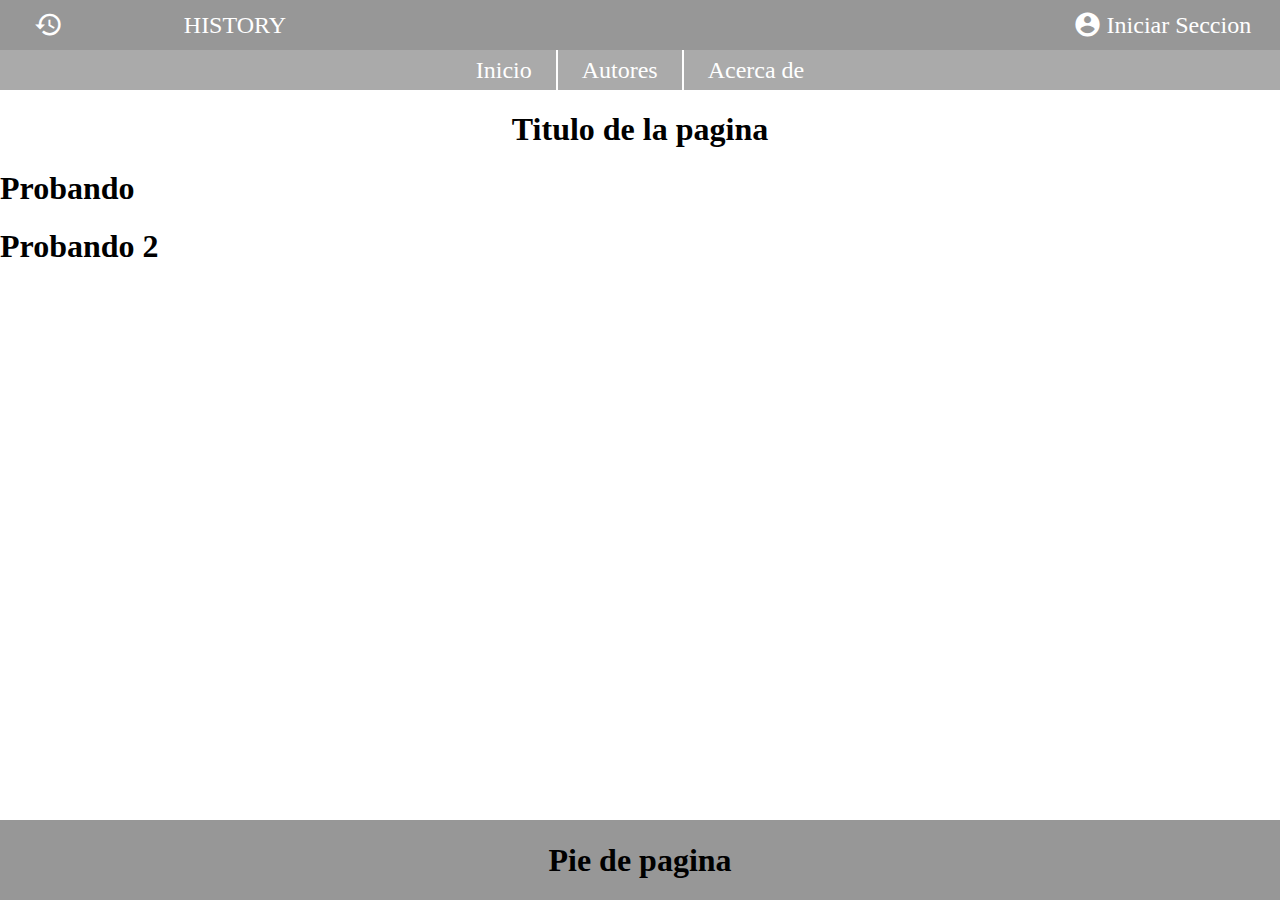
<file: index.html>
<!DOCTYPE html>
<html lang="es">

<head>
	<meta charset="UTF-8">
	<meta http-equiv="X-UA-Compatible" content="IE=edge">
	<meta name="viewport" content="width=device-width, initial-scale=1.0">
	<link rel="stylesheet" href="css/index.css">
	<link href="https://fonts.googleapis.com/icon?family=Material+Icons" rel="stylesheet">
	<title>Web historias</title>

</head>

<body>
	<div class="main">
		<header>
			<div class="logo">
				<span class="material-icons">history_edu</span>
                <p>HISTORY</p>
            </div>
            <div>
                <a href="login/login.html" class="login">
                    <span class="material-icons">account_circle</span>
                    <p>Iniciar Seccion</p>
                </a>
            </div>
        </header>
    
        <nav>
            <ul class="lista">
                <li> <a href="index.html">Inicio</a> </li>
                <li class="autor"> <a href="#">Autores</a>
                    <ul >
                        <li><a href="#">Siruiz</a></li>
                        <li><a href="#">Shaiko</a></li>
                        <li><a href="#">Mikael</a></li>
                    </ul>
                </li>
                <li> <a href="about.html">Acerca de</a> </li>
            </ul>
        </nav>
    
        <article>
            <h1 align="center">Titulo de la pagina</h1>
            <h1>Probando</h1>
            <h1>Probando 2</h1>
    
        </article>
    </div>
    <footer>
        <h1 align="center">Pie de pagina</h1>
    </footer>
    
</body>
</html>
</file>
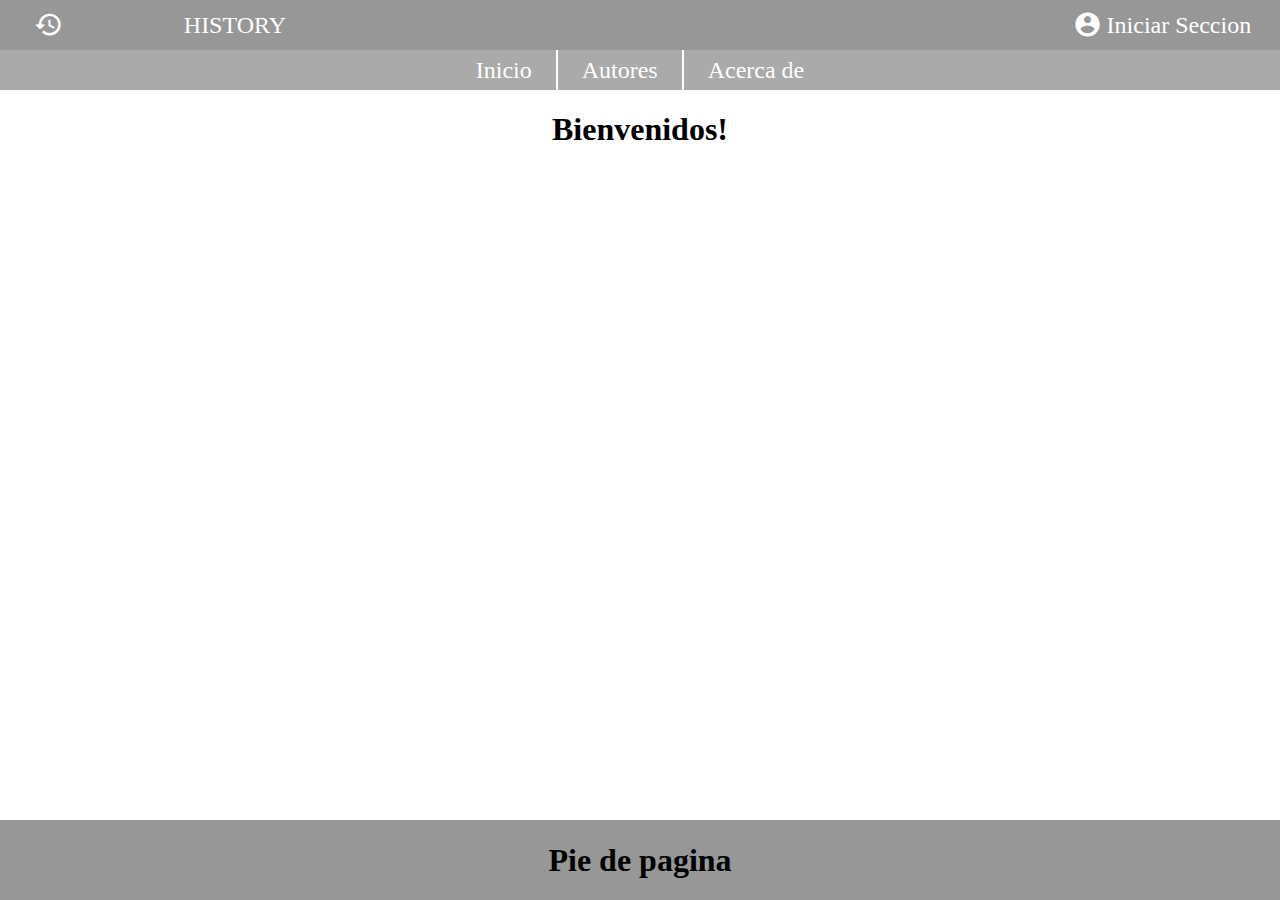
<file: about.html>
<!DOCTYPE html>
<html lang="en">
<head>
    <meta charset="UTF-8">
    <meta http-equiv="X-UA-Compatible" content="IE=edge">
    <meta name="viewport" content="width=device-width, initial-scale=1.0">
    <link rel="stylesheet" href="css/index.css">
    <link href="https://fonts.googleapis.com/icon?family=Material+Icons" rel="stylesheet">
    <title>Acerca de</title>
</head>
<body>
    <div class="main">
        <header>
            <div class="logo">
                <span class="material-icons">history_edu</span>
                <p>HISTORY</p>
            </div>
            <div>
                <a href="login/login.html" class="login">
                    <span class="material-icons">account_circle</span>
                    <p>Iniciar Seccion</p>
                </a>
            </div>
        </header>
    
        <nav>
            <ul class="lista">
                <li> <a href="index.html">Inicio</a> </li>
                <li class="autor"> <a href="#">Autores</a>
                    <ul >
                        <li><a href="#">Siruiz</a></li>
                        <li><a href="#">Shaiko</a></li>
                        <li><a href="#">Mikael</a></li>
                    </ul>
                </li>
                <li> <a href="about.html">Acerca de</a> </li>
            </ul>
        </nav>

        <h1 align='center'>Bienvenidos!</h1>
        <!-- Desde aqui puedes comenzar con el codigo -->

    </div>
    
    <footer>
        <h1 align="center">Pie de pagina</h1>
    </footer>
</body>
</html>
</file>
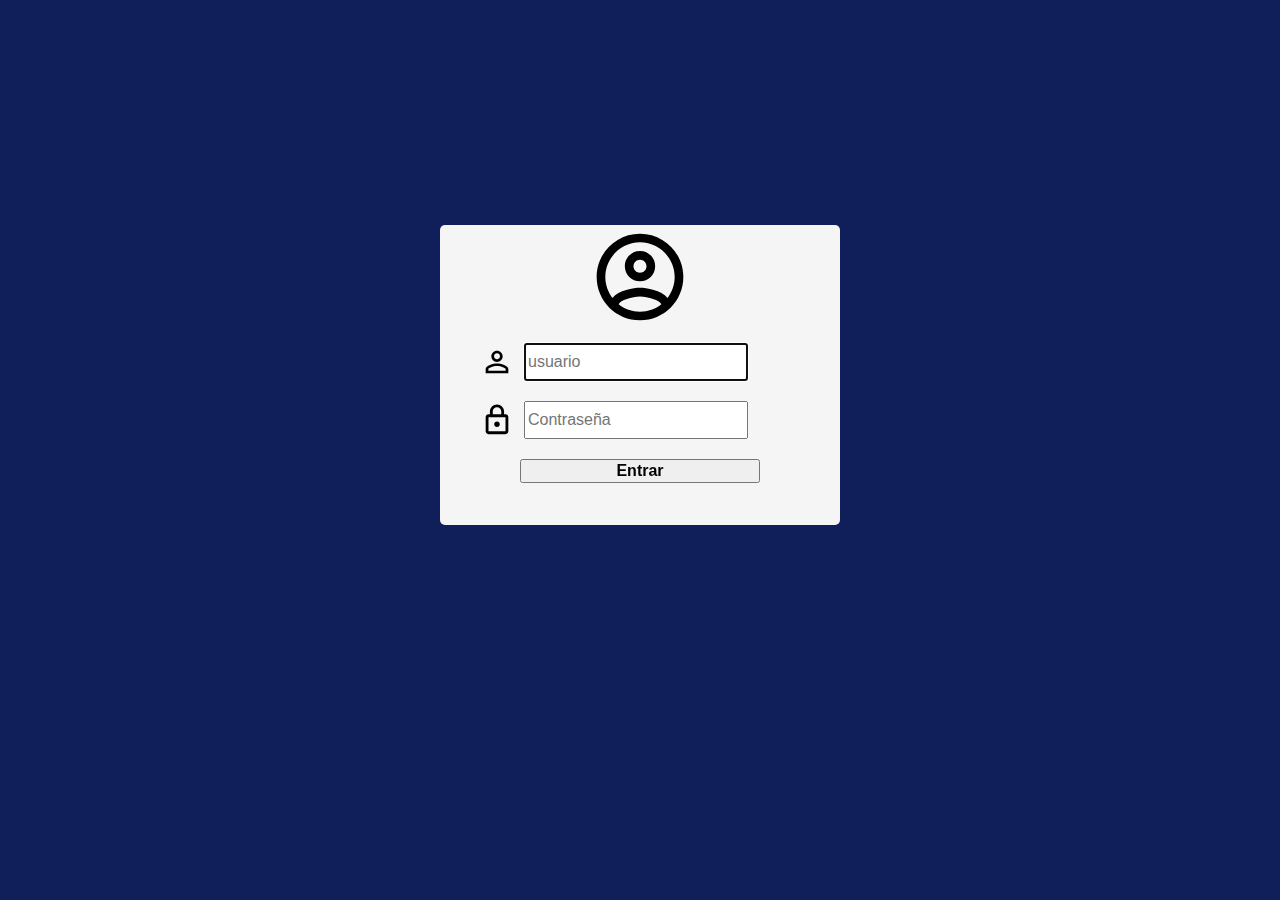
<file: login/login.html>
<!DOCTYPE html>
<html lang="en">
<head>
    <meta charset="UTF-8">
    <meta http-equiv="X-UA-Compatible" content="IE=edge">
    <meta name="viewport" content="width=device-width, initial-scale=1.0">
    <link rel="stylesheet" href="login.css">
    <title>Login</title>
</head>
<body>
    <div class="container">
        <ul class="cuadros">
            <li></li>
            <li></li>
            <li></li>
            <li></li>
            <li></li>
            <li></li>
            <li></li>
            <li></li>
            <li></li>
            <li></li>
            <li></li>
            <li></li>
            <li></li>
            <li></li>
            <li></li>

        </ul>
    </div>

    <div class="cuadroLogin">
        <div class="login">
            <svg class="login01" xmlns="http://www.w3.org/2000/svg" height="104px" viewBox="0 0 24 24" width="104px" fill="#000000"><path d="M0 0h24v24H0V0z" fill="none"/><path d="M12 2C6.48 2 2 6.48 2 12s4.48 10 10 10 10-4.48 10-10S17.52 2 12 2zM7.07 18.28c.43-.9 3.05-1.78 4.93-1.78s4.51.88 4.93 1.78C15.57 19.36 13.86 20 12 20s-3.57-.64-4.93-1.72zm11.29-1.45c-1.43-1.74-4.9-2.33-6.36-2.33s-4.93.59-6.36 2.33C4.62 15.49 4 13.82 4 12c0-4.41 3.59-8 8-8s8 3.59 8 8c0 1.82-.62 3.49-1.64 4.83zM12 6c-1.94 0-3.5 1.56-3.5 3.5S10.06 13 12 13s3.5-1.56 3.5-3.5S13.94 6 12 6zm0 5c-.83 0-1.5-.67-1.5-1.5S11.17 8 12 8s1.5.67 1.5 1.5S12.83 11 12 11z"/></svg>

            <section class="user">
                <svg xmlns="http://www.w3.org/2000/svg" height="34px" viewBox="0 0 24 24" width="34px" fill="#000000"><path d="M0 0h24v24H0V0z" fill="none"/><path d="M12 5.9c1.16 0 2.1.94 2.1 2.1s-.94 2.1-2.1 2.1S9.9 9.16 9.9 8s.94-2.1 2.1-2.1m0 9c2.97 0 6.1 1.46 6.1 2.1v1.1H5.9V17c0-.64 3.13-2.1 6.1-2.1M12 4C9.79 4 8 5.79 8 8s1.79 4 4 4 4-1.79 4-4-1.79-4-4-4zm0 9c-2.67 0-8 1.34-8 4v3h16v-3c0-2.66-5.33-4-8-4z"/></svg>
                <input type="text" placeholder="usuario" autofocus autocomplete="username">

            </section>
            <section class="password">
                <svg xmlns="http://www.w3.org/2000/svg" height="34px" viewBox="0 0 24 24" width="34px" fill="#000000"><g fill="none"><path d="M0 0h24v24H0V0z"/><path d="M0 0h24v24H0V0z" opacity=".87"/></g><path d="M18 8h-1V6c0-2.76-2.24-5-5-5S7 3.24 7 6v2H6c-1.1 0-2 .9-2 2v10c0 1.1.9 2 2 2h12c1.1 0 2-.9 2-2V10c0-1.1-.9-2-2-2zM9 6c0-1.66 1.34-3 3-3s3 1.34 3 3v2H9V6zm9 14H6V10h12v10zm-6-3c1.1 0 2-.9 2-2s-.9-2-2-2-2 .9-2 2 .9 2 2 2z"/></svg>
                <input type="password" placeholder="Contraseña">

            </section>
            <a href="../index.html">
                <input type="button" value="Entrar" class="entrar">
            </a>
            
            
        </div>

    </div>
</body>
</html>
</file>
<file: css/index.css>
body{
    font-family: Georgia, 'Times New Roman', Times, serif;
    margin: 0;
    padding: 0;
    display: flex;
    flex-wrap: wrap;
    min-height: 100vh;
}

.main{
    width: 100%;
}

header{
    background: rgb(151, 151, 151);
    color: white;
    font-size: 1.5em;
    height: 50px;
    display: flex;
    justify-content: space-between;
}

header .material-icons{
    font-size: 1.2em;
    margin-left: 5px;
    margin-right: 5px;
}

.logo, .login{
    margin-left: 1.2em;
    margin-right: 1.2em;
    display: flex;
    align-items: center;
}

.login{
    text-decoration: none;
    color: white;
    height: 100%;
    cursor: pointer;
}

nav{
    background-color: rgb(170, 170, 170);
    font-size: 1.5em;
    height: 40px;
}

.lista {
    list-style: none;
    display: flex;
    justify-content: center;
    margin: 0;
    padding: 0;
}

nav li{
    padding-left: 1em;
    padding-right: 1em;
    line-height: 40px;
    cursor: pointer;
}
nav li a{
    text-decoration: none;
    color: white;
}
nav li:hover{
    background: rgba(128, 128, 128, 0.37);
}

.autor{
    border-left: 2px solid white;
    border-right: 2px solid white;
    position: relative;
}
.autor ul{
    background: grey;
    list-style: none;
    display: none;
    width: 100%;
    position: absolute;
    left: 0;
    margin: 0%;
    padding: 0%;
}
.autor:hover ul{
    display: block;
    
}
.autor ul li:hover{
    background: #666;
    
}

footer{
    align-self: flex-end;
    background: rgb(151, 151, 151);
    width: 100%;
}
</file>
<file: login/login.css>
.container{
    background: #101f59;
    position: absolute;
    top: 0;
    left: 0;
    width: 100%;
    height: 100%;
    overflow: hidden;
}

.cuadroLogin{
    width: 100%;
    height: 100%;
    overflow: hidden;
    border-radius: 4px;
    background: rgba(0, 0, 0, 0.295);
    display: flex;
    justify-content: center;
    align-items: center;
}

.login{
    background: whitesmoke;
    position: absolute;
    top: 25%;
    width: 400px;
    height: 300px;
    border-radius: 5px;
    overflow: hidden;
    z-index: 2;
}

.login input{
    margin: 10px;
    font-size: 1em;
    width: 60%;
    line-height: 2;
}

.login01{
    width: 100%;
}

.user, .password{
    display: flex;
    align-items: center;
    margin-left: 2.5em;
}

a {
    display: block;
    text-align: center;
}
.entrar{
    font-size: 1em;
    font-weight: bold;
    width: 100%;
}

.entrar:hover{
    border: 1px solid #3249a3;
    cursor: pointer;
}

.cuadros{
    position: absolute;
    top: 0;
    left: 0;
    width: 100%;
    height: 100%;
    z-index: 1;
}


li{
    position: absolute;
    list-style: none;
    display: block;
    border-radius: 10%;
    width: 40px;
    height: 40px;
    background-color: #000b38;
    bottom: -160px;
    -webkit-animation: animacionCuadros 25s infinite;
    animation: animacionCuadros 25s infinite;
    -webkit-transition-timing-function: linear;
    transition-timing-function: linear;
}

@keyframes animacionCuadros{
    0% {
        transform: translateY(0);
        opacity: 1;
    }
    100% {
        transform: translateY(-1100px) rotate(600deg);
        opacity: 0;
    }
}


li:nth-child(1){
    left: 10%;
    animation-delay: 1s;
}

li:nth-child(2){
    left: 20%;
    width: 80px;
    height: 80px;
    animation-delay: 2s;
    animation-duration: 17s;
}

li:nth-child(3){
    left: 25%;
    animation-delay: 4s;
}

li:nth-child(4), li:nth-child(7), li:nth-child(8){
    left: 40%;
    width: 60px;
    height: 60px;
    animation-duration: 22s;
    background-color: #3249a3;
}


li:nth-child(5){
    left: 70%;
    width: 100px;
    height: 100px;
    animation-delay: 3s;
}

li:nth-child(6){
    left: 50%;
    display: 3s;
}

li:nth-child(7){
    left: 85%;
    animation-delay: 5s;
}

li:nth-child(8){
    left: 90%;
    animation-delay: 6s;
}

li:nth-child(9), li:nth-child(10), li:nth-child(11), li:nth-child(12) {
    left: 35%;
    width: 20px;
    height: 20px;
    animation-duration: 15s;
    animation-delay: 2s;
    background-color: #3249a3;
}

li:nth-child(10){
    left: 60%;
    animation-delay: 1.5s;
}
li:nth-child(11){
    left: 45%;
    animation-delay: 2.5s;
}
li:nth-child(12){
    left: 15%;
    animation-delay: 1.5s;
}
li:nth-child(13){
    left: 30%;
    width: 120px;
    height: 120px;
    animation-delay: 6s;
}
</file>
